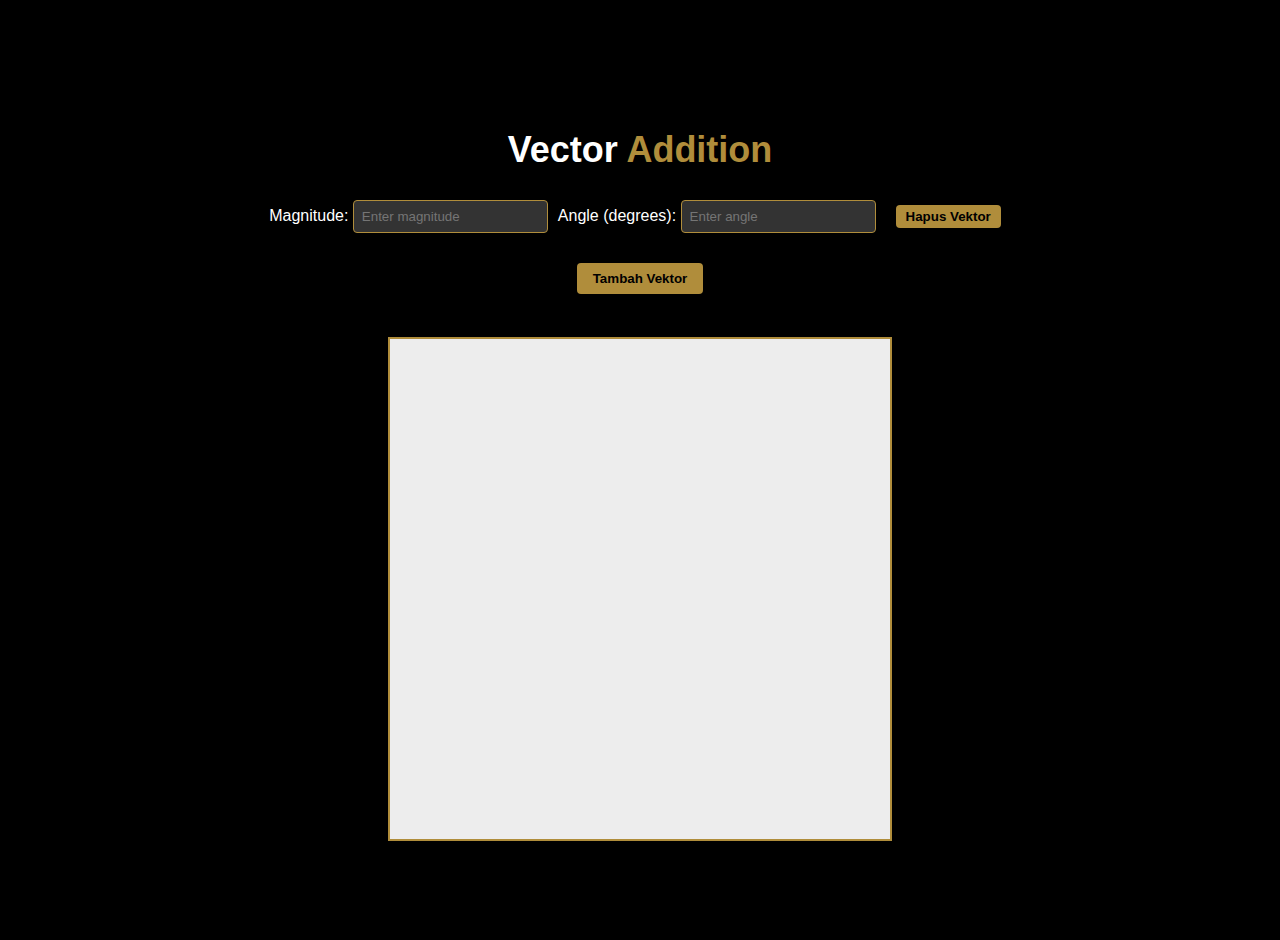
<file: vector-addition/index.html>
<!DOCTYPE html>
<html lang="en">
<head>
    <meta charset="UTF-8">
    <meta name="viewport" content="width=device-width, initial-scale=1.0">
    <title>Vector Addition</title>
    <style>
        body {
            font-family: Arial, sans-serif;
            padding: 20px;
            margin: 0;
            display: flex;
            flex-direction: column;
            justify-content: center;
            align-items: center;
            min-height: 100vh;
            background-color: #000000; /* Background warna hitam pekat */
            color: #ffffff; /* Warna teks putih */
        }

        h2 {
            text-align: center;
            font-size: 36px;
        }

        h2 .vector-title {
            color: #ffffff; /* Warna putih untuk Vector */
        }

        h2 .addition-title {
            color: #b08d3b; /* Warna kuning sesuai tema untuk Addition */
        }

        #vectorInputs {
            display: flex;
            flex-direction: column;
            align-items: center;
            margin-bottom: 20px;
        }

        .vector-input {
            margin-bottom: 10px;
            display: flex;
            justify-content: center;
            align-items: center;
        }

        .vector-input label {
            margin-right: 10px;
            color: #ffffff; /* Warna teks putih */
        }

        input[type="number"] {
            padding: 8px;
            background-color: #333333; /* Warna input gelap */
            border: 1px solid #b08d3b; /* Border emas */
            color: #ffffff; /* Teks putih */
            border-radius: 4px;
        }

        #result {
            margin-top: 3px;
            font-weight: bold;
            text-align: center;
            color: #ffffff; /* Warna teks putih */
        }

        canvas {
            border: 2px solid #b08d3b; /* Warna emas */
            margin-top: 20px;
            background-color: #ededed; /* Background canvas gelap */
        }

        .buttons {
            margin-bottom: 20px;
            display: flex;
            justify-content: center;
        }

        button {
            margin: 0 10px;
            padding: 8px 16px;
            background-color: #b08d3b; /* Warna emas */
            color: #000000; /* Warna teks hitam */
            border: none;
            border-radius: 4px;
            cursor: pointer;
            font-weight: bold;
        }

        button:hover {
            background-color: #a17c30; /* Warna emas lebih gelap */
        }

        .delete-button {
            background-color: #b08d3b; /* Warna emas */
            color: #000000; /* Teks hitam */
            border: none;
            padding: 4px 10px;
            cursor: pointer;
            border-radius: 4px;
            margin-left: 10px;
        }

        .delete-button:hover {
            background-color: #a17c30; /* Warna emas lebih gelap */
        }

        .result-table {
            border-collapse: collapse;
            margin: 20px 0;
            font-size: 18px;
            text-align: left;
            width: 50%;
            max-width: 500px;
            background-color: #333333; /* Background tabel gelap */
            color: #ffffff; /* Teks putih */
        }

        .result-table th, .result-table td {
            border: 1px solid #b08d3b; /* Border emas */
            padding: 12px 15px;
            text-align: center;
        }

        .result-table th {
            background-color: #b08d3b; /* Warna emas */
            color: #000000; /* Teks hitam */
        }

        .result-table tr:nth-child(even) {
            background-color: #292929; /* Warna baris genap lebih gelap */
        }

        #result {
            display: flex;
            justify-content: center;
            align-items: center;
            flex-direction: column;
            width: 100%;
        }
    </style>
</head>
<body>

<h2><span class="vector-title">Vector</span> <span class="addition-title">Addition</span></h2>

<div id="vectorInputs">
    <div class="vector-input" id="vector1">
        <label>Magnitude: <input type="number" name="magnitude1" placeholder="Enter magnitude" required oninput="updateVectors()" /></label>
        <label>Angle (degrees): <input type="number" name="angle1" placeholder="Enter angle" required oninput="updateVectors()" /></label>
        <button class="delete-button" onclick="deleteVector(1)">Hapus Vektor</button>
    </div>
</div>

<div class="buttons">
    <button onclick="addVector()">Tambah Vektor</button>
</div>

<div id="result"></div>

<canvas id="vectorCanvas" width="500" height="500"></canvas>

<script>
let vectorCount = 1;

// Function to add a new vector input field
function addVector() {
    vectorCount++;
    const newVectorInput = `
        <div class="vector-input" id="vector${vectorCount}">
            <label>Magnitude: <input type="number" name="magnitude${vectorCount}" placeholder="Enter magnitude" required oninput="updateVectors()" /></label>
            <label>Angle (degrees): <input type="number" name="angle${vectorCount}" placeholder="Enter angle" required oninput="updateVectors()" /></label>
            <button class="delete-button" onclick="deleteVector(${vectorCount})">Hapus Vektor</button>
        </div>
    `;
    document.getElementById('vectorInputs').insertAdjacentHTML('beforeend', newVectorInput);
}

// Function to delete a vector input
function deleteVector(id) {
    const vectorElement = document.getElementById(`vector${id}`);
    if (vectorElement) {
        vectorElement.remove();
        updateVectors();
    }
}

// Function to update and redraw vectors on canvas
function updateVectors() {
    let sumX = 0;
    let sumY = 0;
    let vectors = [];
    
    // Clear canvas
    const canvas = document.getElementById('vectorCanvas');
    const ctx = canvas.getContext('2d');
    ctx.clearRect(0, 0, canvas.width, canvas.height);

    // Move the origin to the center of the canvas
    ctx.translate(canvas.width / 2, canvas.height / 2);

    // Draw axes
    drawAxes(ctx, canvas.width, canvas.height);

    // Loop through all vector inputs and calculate the result
    for (let i = 1; i <= vectorCount; i++) {
        const magnitudeInput = document.querySelector(`[name="magnitude${i}"]`);
        const angleInput = document.querySelector(`[name="angle${i}"]`);
        
        if (magnitudeInput && angleInput) {
            const magnitude = parseFloat(magnitudeInput.value);
            const angle = parseFloat(angleInput.value);
            
            if (!isNaN(magnitude) && !isNaN(angle)) {
                const radian = angle * Math.PI / 180;
                const x = magnitude * Math.cos(radian);
                const y = magnitude * Math.sin(radian);

                vectors.push({x: x, y: y});
                sumX += x;
                sumY += y;

                // Draw individual vector
                drawVector(ctx, x, y, 'blue');
            }
        }
    }

    const resultMagnitude = Math.sqrt(sumX * sumX + sumY * sumY);
    const resultAngle = Math.atan2(sumY, sumX) * 180 / Math.PI;

    // Display result in a formatted table
    document.getElementById('result').innerHTML = `
        <table class="result-table">
            <tr>
                <th>Result</th>
                <th>Value</th>
            </tr>
            <tr>
                <td>Magnitude</td>
                <td>${resultMagnitude.toFixed(2)}</td>
            </tr>
            <tr>
                <td>Angle (degrees)</td>
                <td>${resultAngle.toFixed(2)}</td>
            </tr>
        </table>
    `;

    // Draw resultant vector in red
    drawVector(ctx, sumX, sumY, 'red');

    // Draw dashed lines from each vector to resultant
    vectors.forEach(vector => {
        drawDashedLine(ctx, vector.x, vector.y, sumX, sumY);
    });

    // Reset translation to avoid affecting future drawings
    ctx.translate(-canvas.width / 2, -canvas.height / 2);
}

// Function to draw a vector from the origin
function drawVector(ctx, x, y, color) {
    ctx.beginPath();
    ctx.moveTo(0, 0);  // Start at the origin (center of canvas)
    ctx.lineTo(x, -y); // Invert y to match the canvas coordinates
    ctx.strokeStyle = color;
    ctx.lineWidth = 2;
    ctx.stroke();

    // Draw arrowhead
    const headlen = 10; // Length of the arrowhead
    const angle = Math.atan2(-y, x);
    ctx.beginPath();
    ctx.moveTo(x, -y);
    ctx.lineTo(x - headlen * Math.cos(angle - Math.PI / 6), -y - headlen * Math.sin(angle - Math.PI / 6));
    ctx.lineTo(x - headlen * Math.cos(angle + Math.PI / 6), -y - headlen * Math.sin(angle + Math.PI / 6));
    ctx.lineTo(x, -y);
    ctx.fillStyle = color;
    ctx.fill();
}

// Function to draw axes on the canvas
function drawAxes(ctx, width, height) {
    ctx.beginPath();
    ctx.moveTo(-width / 2, 0);
    ctx.lineTo(width / 2, 0);  // X-axis
    ctx.moveTo(0, -height / 2);
    ctx.lineTo(0, height / 2);  // Y-axis
    ctx.strokeStyle = '#b08d3b';  // Emas
    ctx.lineWidth = 1;
    ctx.stroke();
}

// Function to draw a dashed line between two points
function drawDashedLine(ctx, x1, y1, x2, y2) {
    ctx.setLineDash([5, 5]);  // Set dashed line pattern
    ctx.beginPath();
    ctx.moveTo(x1, -y1);  // Invert y to match the canvas coordinates
    ctx.lineTo(x2, -y2);
    ctx.strokeStyle = 'gray';
    ctx.lineWidth = 1;
    ctx.stroke();
    ctx.setLineDash([]);  // Reset to solid line after drawing
}

</script>
</body>
</html>
</file>
